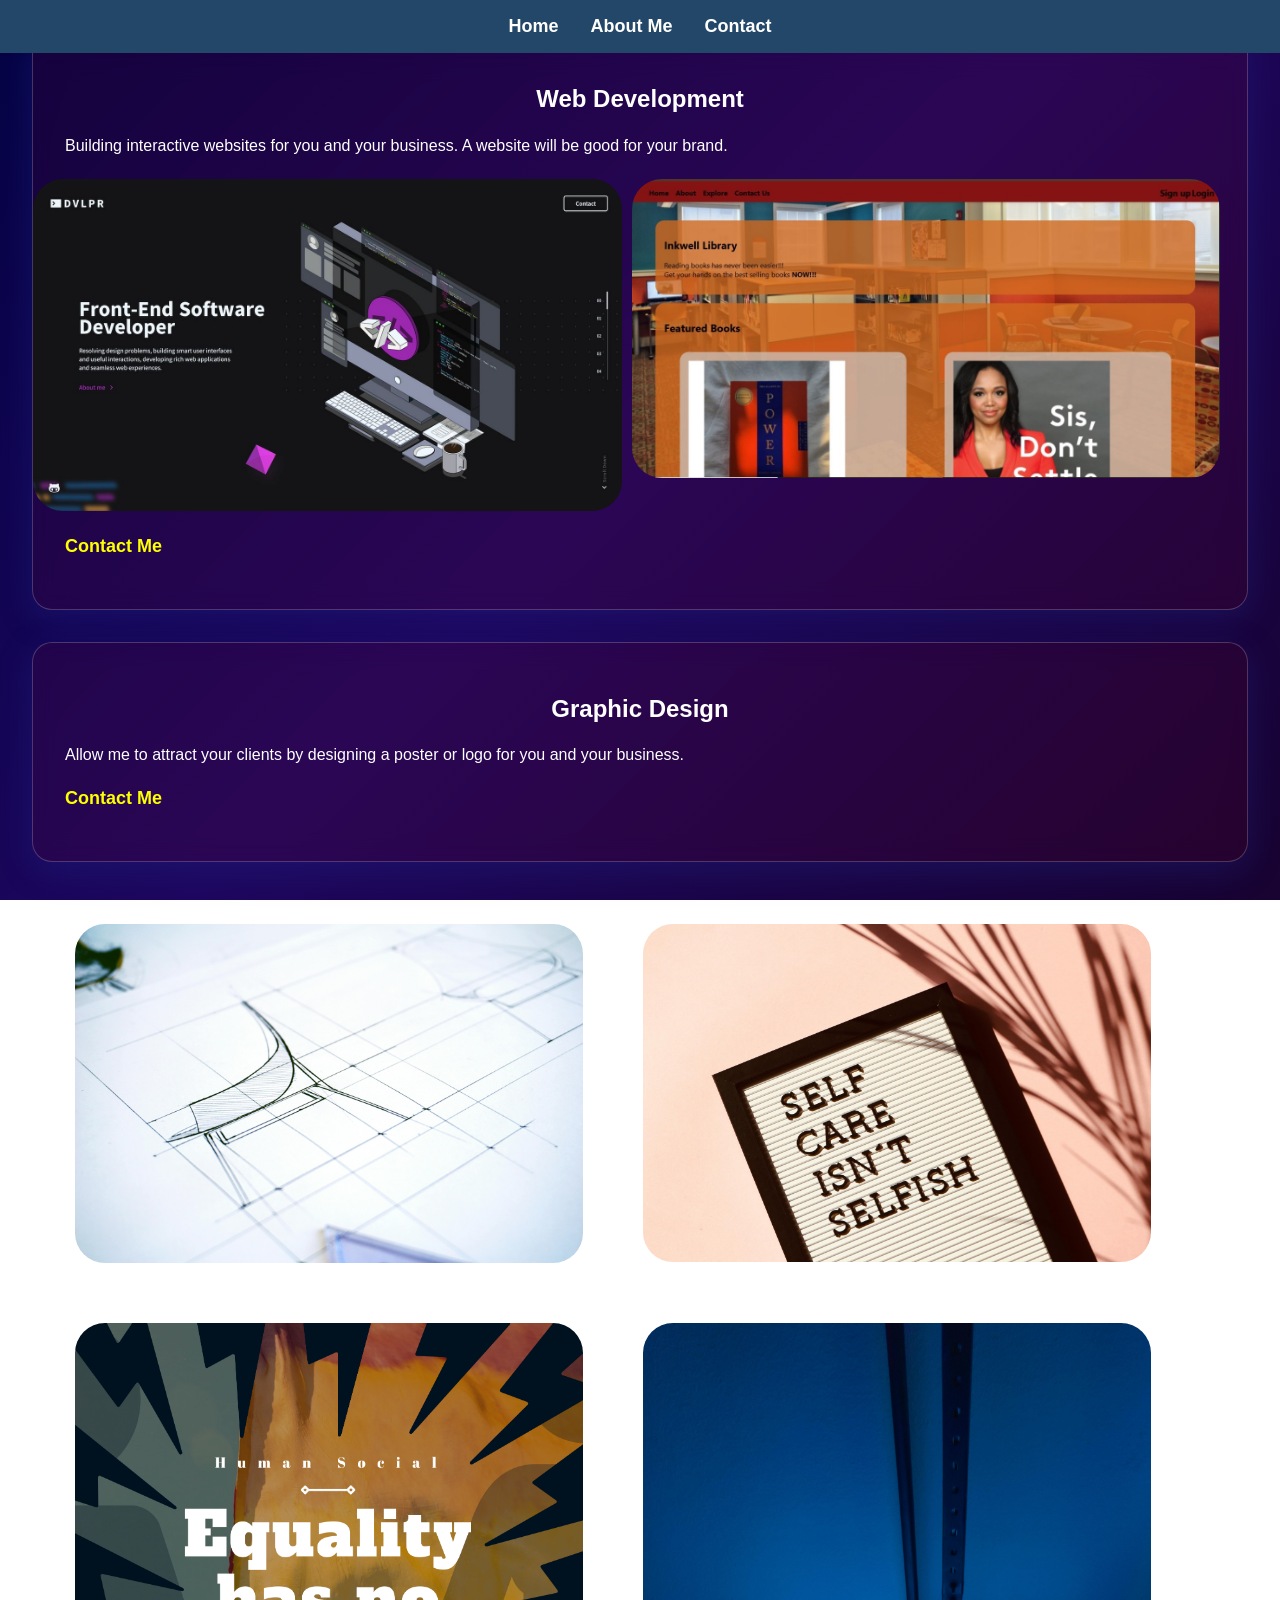
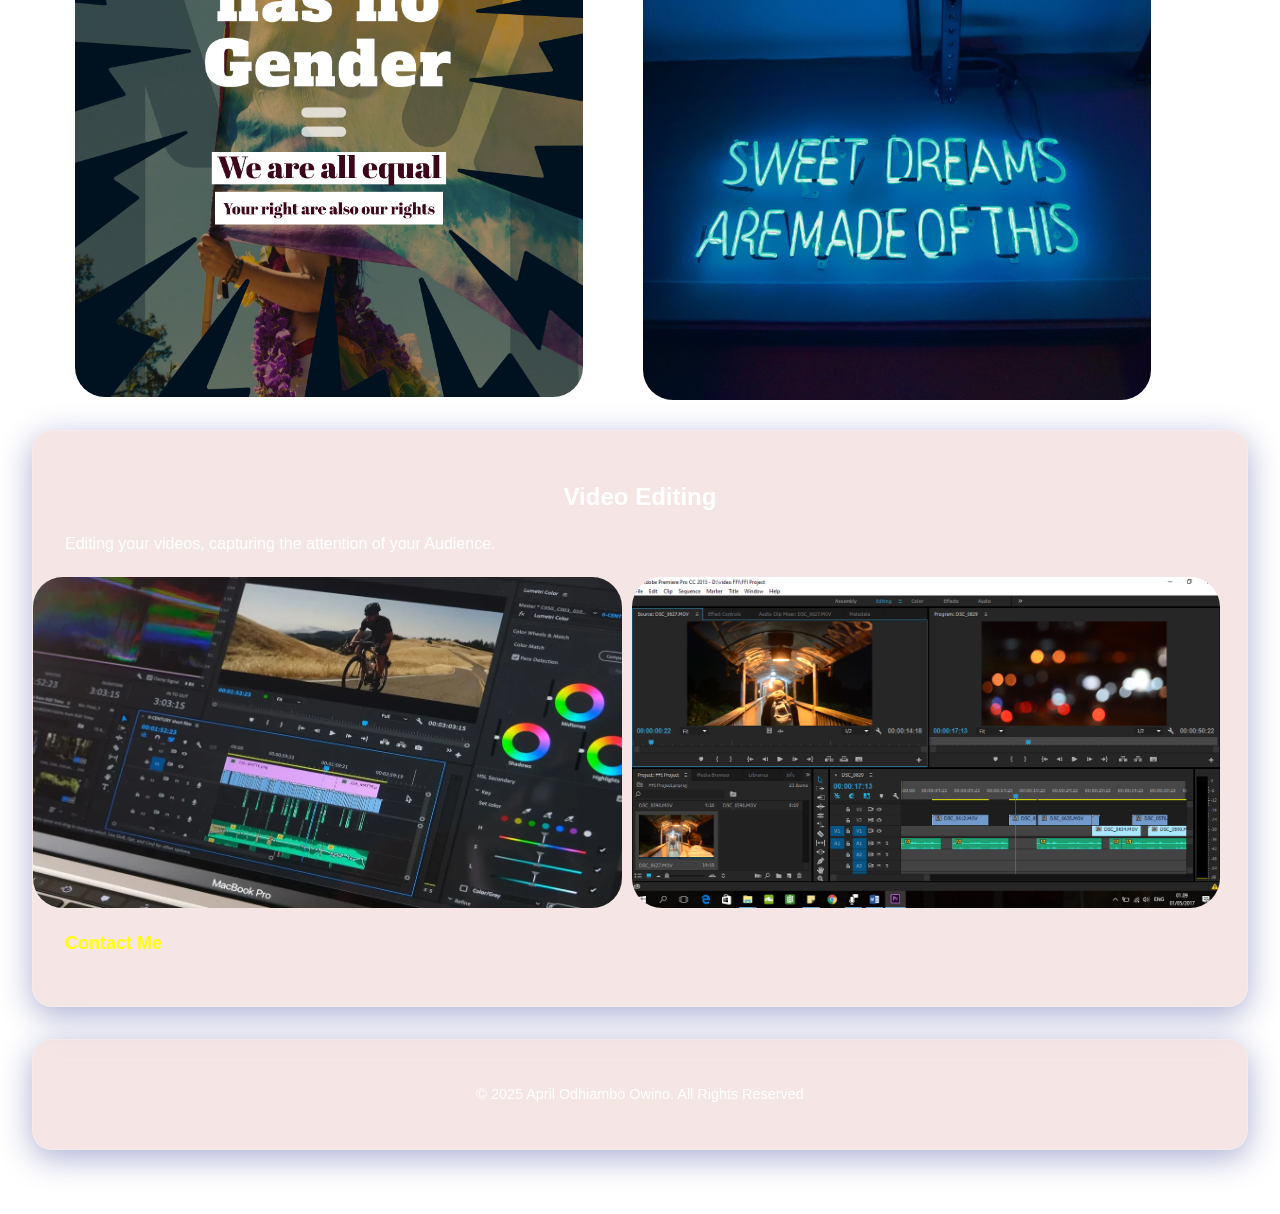
<file: allprojects.html>
<!DOCTYPE html>
<html lang="en">
<head>
    <meta charset="UTF-8">
    <meta name="viewport" content="width=device-width, initial-scale=1.0">
    <title>My Projects</title>
    <link rel="stylesheet" href="css/style.css">
    <link rel="icon" href="images/favicon-32x32.png">
    <style>
        body{
            display: block;
        }
        .relative img{
            width: 50%;
            height: 70%;
            margin: 5px;
            border-radius: 30px;
        }
        @media screen and (max-width:760px){
            .relative,
            .content1{
                display: block;
                justify-content: right;
            }
            .content1 img{
                width: 100%;
            }
            .relative img{
                width: 100%;
                height: 100%;
                margin: 5px;
                border-radius: 30px;
            }
            
        }
        @keyframes pulseZoom {
          0%, 100% {
            transform: scale(100%);
            }
            50% {
            transform: scale(1.01);
            }
        }
        img{
            width: 40%;
            height: 70%;
            margin: 5px;
            border-radius: 30px;
            margin: 30px;
            animation: pulseZoom ease-in-out 6s infinite;
        }
        picture{
            display: flex;
            margin-left: -27px;
            justify-content: center;
            text-align: center;
        }
        a{
            text-decoration: none;
            color: yellow;
            font-size: large;
            font-weight: bold;
            transition: 0.4s ease;
        }
        a :hover{
            color: rgb(75, 10, 160);
            font-weight: bolder;
            background-color: blue;
        }
        .block-display{
            display: block;
        }
        .block-display  img:hover{
            transform: scale(1.02);
            box-shadow: 0 12px 40px rgba(15, 230, 44, 1);
        }
        .contactMe{
            left: 0;
        }
    </style>
</head>
<body style="margin-top: 0;">
    <header>
        <nav>
            <ul>
                <li><a href="index.html">Home</a></li>
                <li><a href="about.html">About Me</a></li>
                <li><a href="contact.html">Contact</a></li>
            </ul>
        </nav>
    </header>
<section class="glass">

    <div>
        <h1>Web Development</h1>
        <p>Building interactive websites for you and your business. A website will be good for your brand.</p>
        <picture class="relative">
            <img src="images/project1.jpg" alt="The latest website I created"/>
            <img src="images/Inkwell.jpg" alt="Inkwell Library"/>
        </picture>
    </div>
    <p class="contactMe"><a href="contact.html">Contact Me</a></p>
</section>
<section class="glass">
    <div>
        <h1>Graphic Design</h1>
        <p>Allow me to attract your clients by designing a poster or logo for you and your business.</p>
        <p class="contactMe"><a href="contact.html">Contact Me</a></p>
</section>
        <picture class="block-display">
            <picture class="content1">
                <img src="images/graphics2.jpg" alt="Graphic Design Project"/>
                <img src="images/graphics0.jpg" alt="Graphic Design Project"/>
            </picture>
            <picture class="content1">
                <img src="images/graphic 2.png" alt="Graphic Design Project"/>
                <img src="images/grapshics1.jpg" alt="Graphic Design Project"/>
            </picture>
        </picture>
    </div>

<section class="glass">
    <div>
        <h1>Video Editing</h1>
        <p>Editing your videos, capturing the attention of your Audience.</p>
        <picture class="relative">
            <img src="images/project3.jpg" alt="Video Editing" />
            <img src="images/video edit1.png" alt="Video Editing" />
        </picture>
    </div>
    <p class="contactMe"><a href="contact.html">Contact Me</a></p>
</section>
<footer class="glass"><p>&copy; 2025 April Odhiambo Owino. All Rights Reserved<p></p></footer>
</body>

</html>
</file>
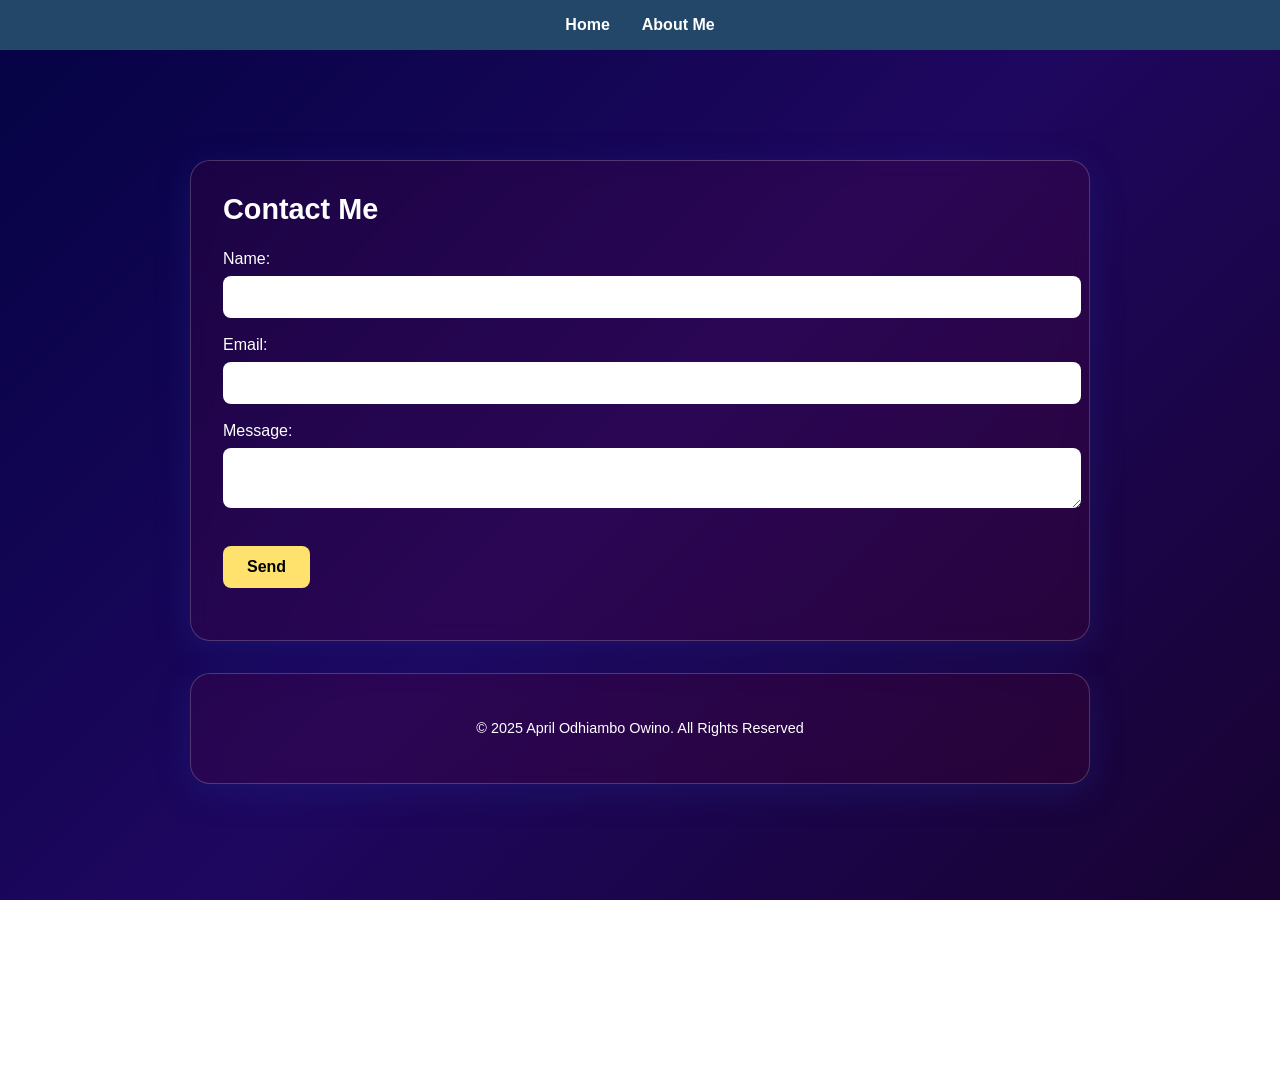
<file: contact.html>
<!DOCTYPE html>
<html lang="en">
<head>
    <meta charset="UTF-8">
    <meta name="viewport" content="width=device-width, initial-scale=1.0">
    <title>Contact Me</title>
    <link rel="stylesheet" href="css/style.css">
    <link rel="icon" href="images/favicon-32x32.png">
    <style>
        
    </style>
</head>
<body style="margin-top: 10%;">
    <header>
        <nav>
            <ul>
                <li><a href="/index.html">Home</a></li>
                <li><a href="/about.html">About Me</a></li>
            </ul>
        </nav>
    </header>
    <div id="formOverlay">
    <div class="popup">Sending your message...</div>
    </div>


    <div class="container">
     <!--#include virtual="sections/header.html" -->

        <section class="glass">
            <h2>Contact Me</h2>

            <form id="contactForm" method="POST" action="/contact">
                <label>Name:<br><input type="text" name="name" required /></label><br><br>
                <label>Email:<br><input type="email" name="email" required /></label><br><br>
                <label>Message:<br><textarea name="message" required></textarea></label><br><br>
                <button type="submit">Send</button>
            </form>
            <div id="messageBox" style="margin-top: 20px;"></div>


            <div id="messageBox" style="margin-top: 20px;"></div>
        </section>

        <!--#include virtual="sections/footer.html" -->
        <footer class="glass"><p>&copy; 2025 April Odhiambo Owino. All Rights Reserved<p></p></footer>
    </div>
</body>
</html>
</body>
</html>
</file>
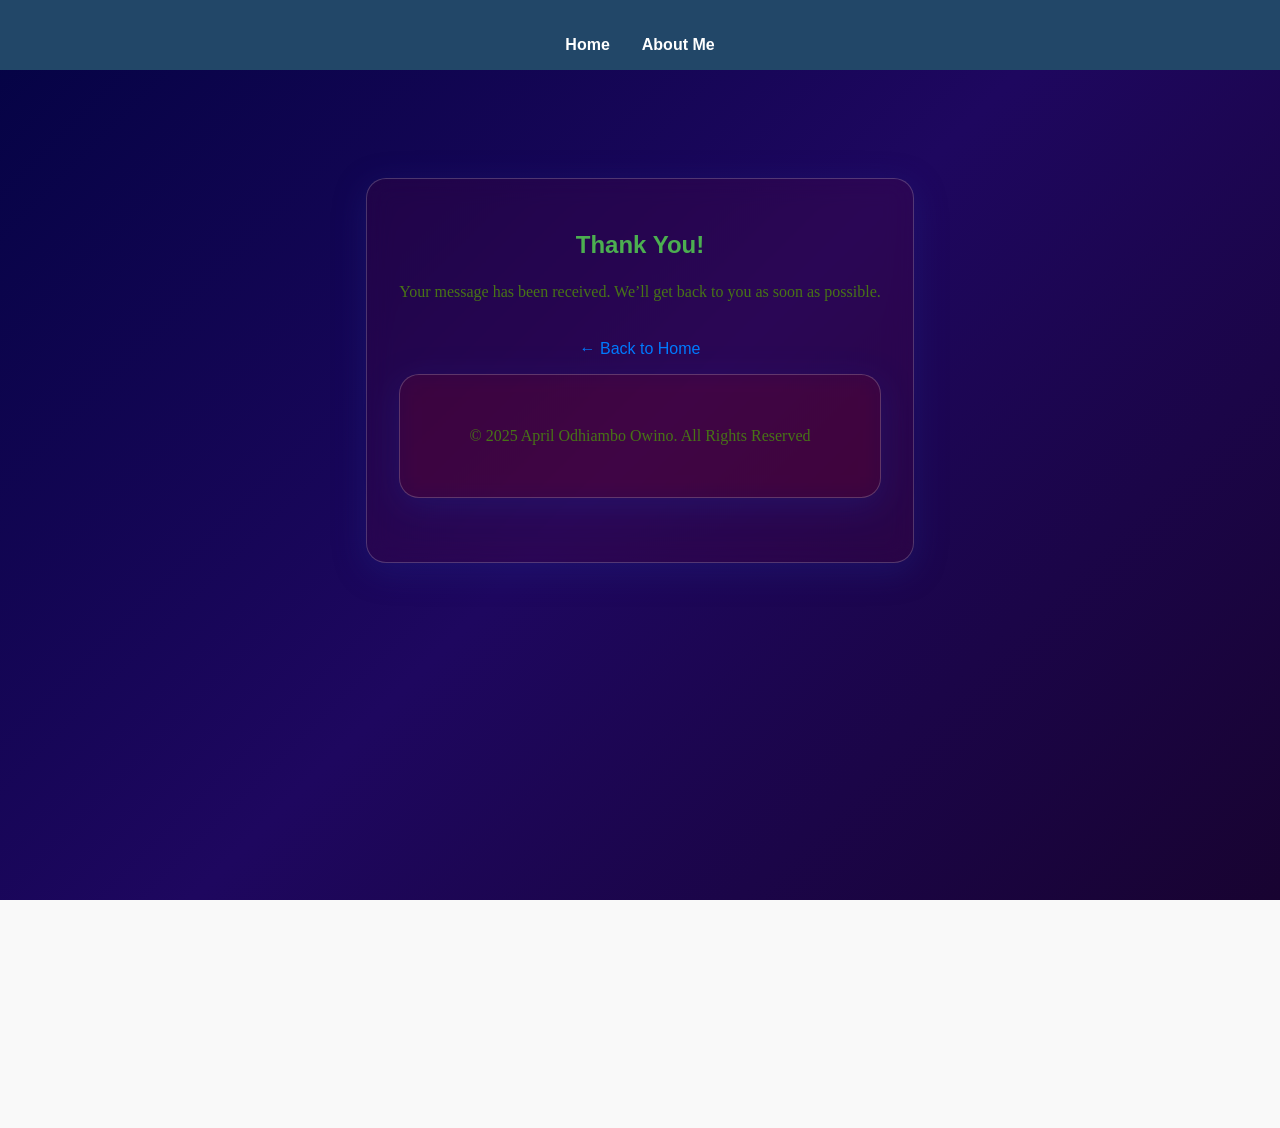
<file: thankyou.html>
<!DOCTYPE html>
<html lang="en">
<head>
  <meta charset="UTF-8">
  <meta name="viewport" content="width=device-width, initial-scale=1.0">
  <title>Thank You!</title>
  <link rel="stylesheet" href="css/style.css">
  <link rel="icon" href="images/favicon-32x32.png">
  <style>
    body {
      font-family: Arial, sans-serif;
      background-color: #f9f9f9;
      text-align: center;
      padding: 50px;
      margin-top: 10%;
    }

    .container {
      
      padding: 40px;
      border-radius: 8px;
      display: inline-block;
      box-shadow: 0 2px 10px rgba(0, 0, 0, 0.1);
        
    }
    h1 {
      color: #4CAF50;
    }

    p {
      font-size: 18px;
      color: #487416;
      font-family: 'Times New Roman', Times, serif;
    }

    a {
      margin-top: 20px;
      display: inline-block;
      color: #007BFF;
      text-decoration: none;
    }

    a:hover {
      font-weight: bolder;
    }
  </style>
</head>
<body>
  <header>
    <nav>
      <ul>
        <li><a href="/index.html">Home</a></li>
        <li><a href="/about.html">About Me</a></li>
      </ul>
    </nav>
</header>
  <section class="glass">
    <h1>Thank You!</h1>
    <p>Your message has been received. We’ll get back to you as soon as possible.</p>
    <a href="/">← Back to Home</a>
    <footer class="glass"><p>&copy; 2025 April Odhiambo Owino. All Rights Reserved<p></p></footer>
  </section>
  
</body>
</html>
</file>
<file: css/style.css>
body{
    margin: 0;
    font-family: 'Segoe UI', Tahoma, Geneva, Verdana, sans-serif;
    background: linear-gradient(135deg, #040344, #1e075f, #180331);
    color: #fff;
    min-height: 100vh;
    background-attachment: fixed;
    display: flex;
    justify-content: center;
    align-items: flex-start;
    padding: 2rem;
}
.container{
    max-width: 900px;
    width: 100%;
}
.glass{
    background: rgba(156, 5, 5, 0.1);
    border-radius: 20px;
    box-shadow: 0 8px 32px rgba(31, 38, 135, 0.37);
    backdrop-filter: blur(12px);
    -webkit-backdrop-filter: blur(12px);
    border: 1px solid rgba(255, 255, 255, 0.2);
    padding: 2rem;
    margin-bottom: 2rem;
}
.glass h1{
    text-align: center;
}
header h1{
    margin: 0;
    font-size: 2rem;
    text-align: center;
}
nav{
    background-color: rgb(34, 71, 104);
    position: fixed;
    width: 100%;
    z-index: 1000;
    left: 0;
    top: 0;
}
nav ul{
    list-style: none;
    display: flex;
    justify-content: center;
    gap: 2rem;
    padding: 0;
    margin-top: 1rem;
}
nav a{
    text-decoration: none;
    color: #ffffff;
    font-weight: bold;
    transition: color 0.3s;
    cursor: pointer;
}
nav a:hover{
    color: #ffe16e;
}
section h2{
    margin-top: 0;
    font-size: 1.8rem;
}
section p, section li{
    font-size: 1rem;
    line-height: 1.6;
}
ul{
    padding-left: 1.2rem;
}
.tagline{
    text-align: center;
    font-style: italic;
    color: #ffd700;
}
footer{
    text-align: center;
    font-size: 0.9rem;
    margin-top: 1rem;
}
form input, 
form textarea{
    width: 100%;
    padding: 0.75rem;
    border: none;
    border-radius: 8px;
    margin-top: 0.5rem;
    font-size: 1rem;
}
form button{
    background-color: #ffe16e;
    border: none;
    padding: 0.75rem 1.5rem;
    border-radius: 8px;
    font-weight: bold;
    font-size: 1rem;
    margin-top: 1rem;
    cursor: pointer;
    transition: background-color 0.3s ease;
}
form button:hover{
    background-color: #ffd700;
    color: #0a0901;
}
.more-proj{
    background: rgb(56, 78, 10);
    height: 3rem;
    width: 150px;
    border-radius: 10px;
}

.more-proj a{
    text-decoration: none;
    color: rgb(255, 255, 255);
    font-weight: bold;
}
.more-proj:hover{
    background-color: #180331;
}
#profile{
    border-radius: 50%;
    display: block;
    margin-left: auto;
    margin-right: auto;
    border: 6px solid rgba(37, 165, 204, 0.4);
}
.popup{
    display: none;
}
.spinner{
    border: 4px solid white;
    width: 60px;
    height: 60px;
    border-top: 4px solid rgb(54, 15, 228);
    animation: spin 1s linear infinite;
    border-radius: 50%;
    margin: 10px auto;
    display: none;
}

@keyframes spin {
  0% { transform: rotate(0deg); }
  100% { transform: rotate(360deg); }
}
.glass:hover {
  transform: scale(1.02);
  box-shadow: 0 12px 40px rgba(11, 218, 138, 0.7);
}
</file>
